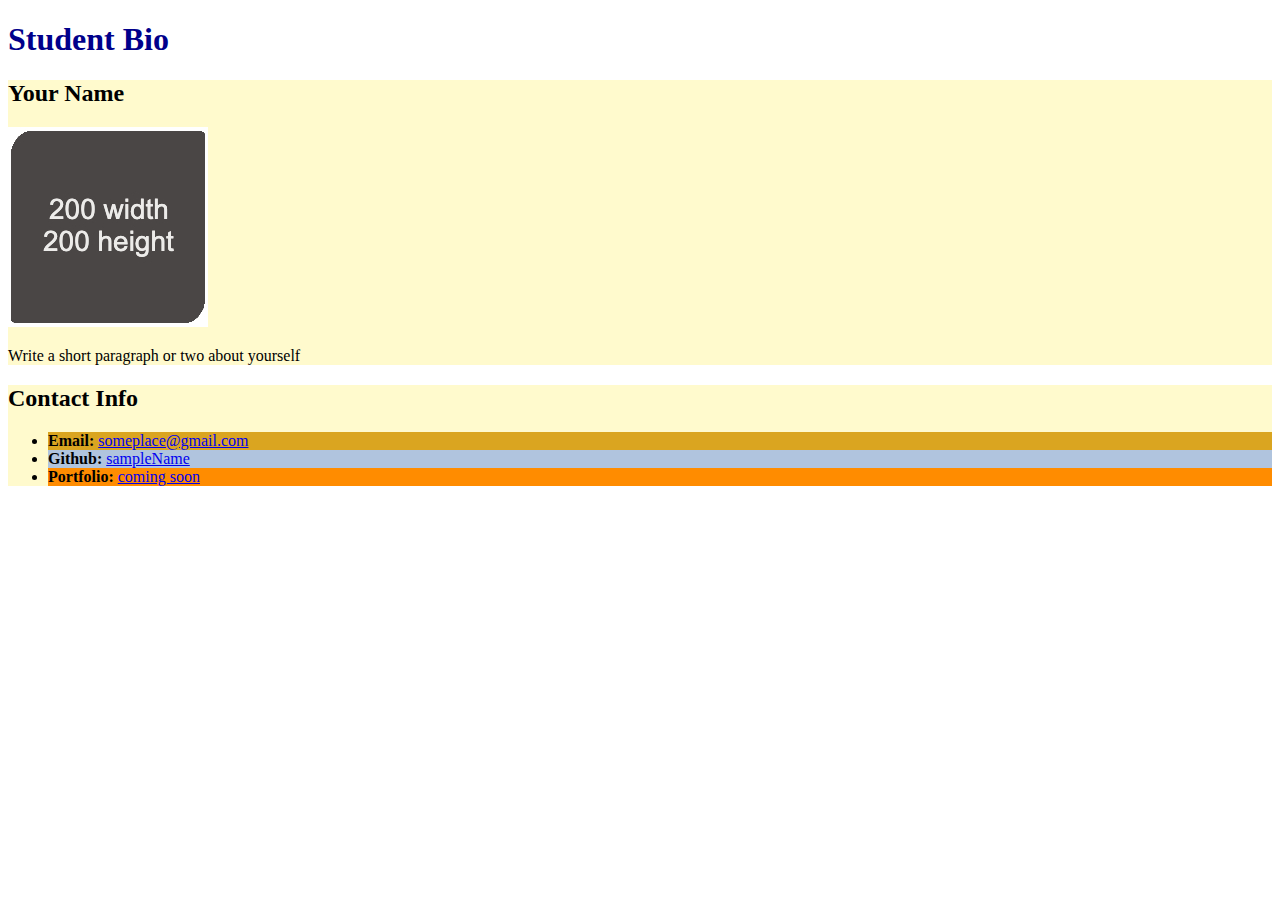
<file: index1.html>
<!DOCTYPE html>
<html lang="en-US">
  <head>
    <meta charset="UTF-8" />
    <title>Student Bio With Attributes</title>
    <!-- Link to stylesheet using rel and href attributes -->
    <link rel="stylesheet" href="assets\style.css" />
  </head>

  <body>
    <header>
      <h1 class="title">Student Bio</h1>
    </header>
    <!-- TODO: add class attribute  -->
    <section class="lesson">
      <h2>Your Name</h2>
      <!-- TODO: modify img attributes -->
      <img src="assets\sample.jpg" alt="samplepic" />
      <p>Write a short paragraph or two about yourself</p>
    </section>
    <!-- TODO: add class attribute -->
    <section class="lesson">
      <h2 >Contact Info</h2>
      <ul>
        <li id="email"><strong>Email:</strong> <a href="#">someplace@gmail.com</a></li>
        <li id="github"> <strong>Github:</strong> <a href="#">sampleName</a></li>
        <li id="portfolio"> <strong>Portfolio:</strong> <a href="#">coming soon</a></li>
      </ul>
    </section>
  </body>
</html>
</file>
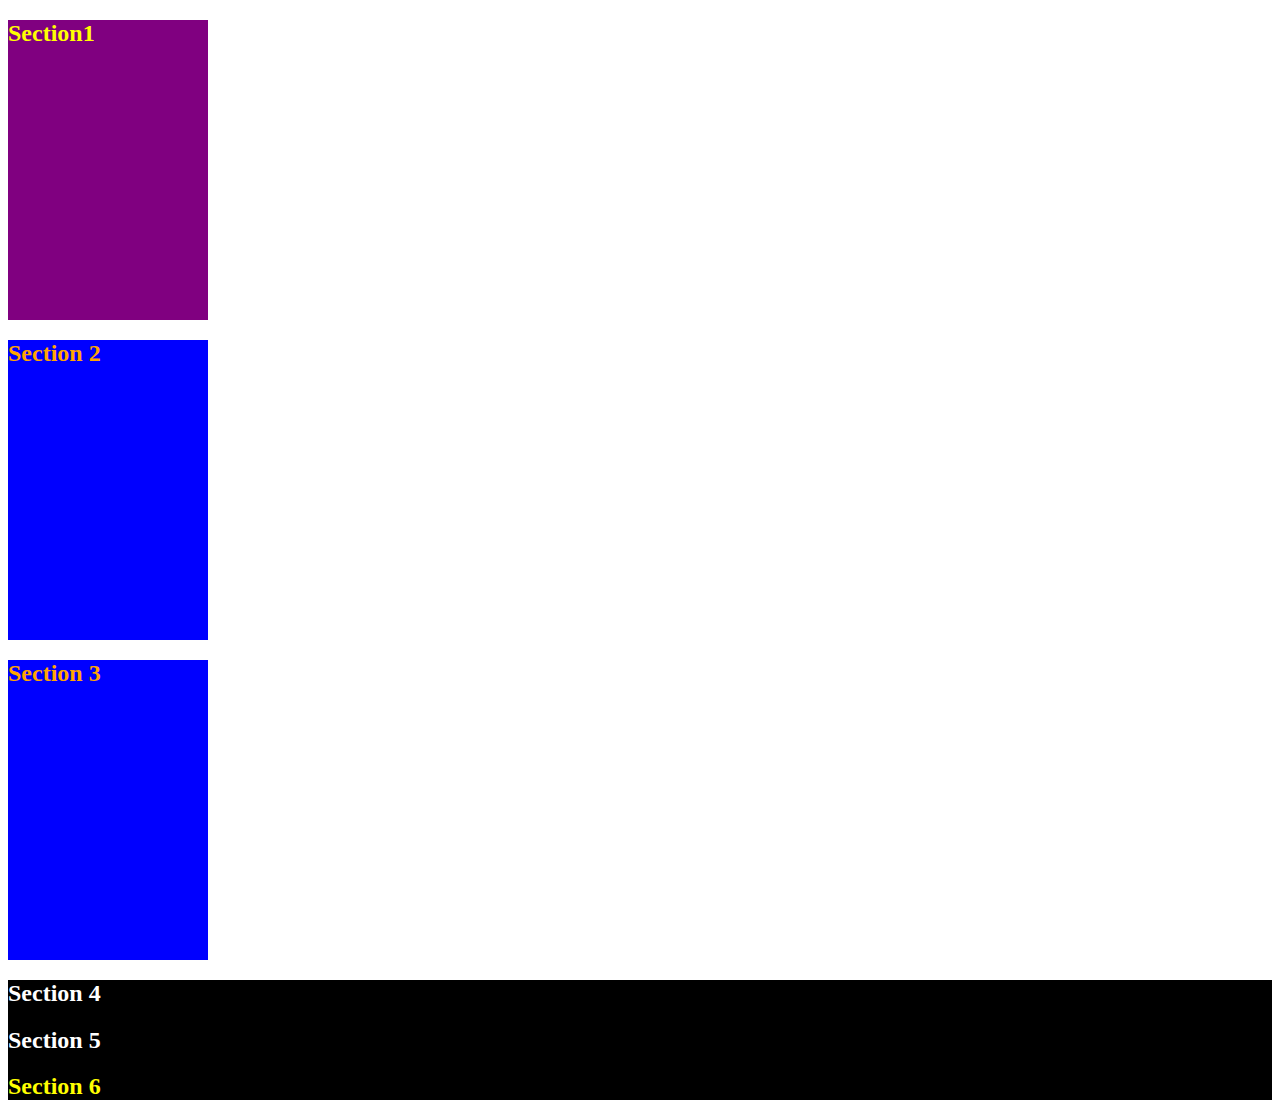
<file: index2.html>
<!DOCTYPE html>
<html lang="en-US">
  <head>
    <meta charset="UTF-8" />
    <title>Student Bio With Attributes</title>
    <!-- Link to stylesheet using rel and href attributes -->
    <link rel="stylesheet" href="assets\style 1.css" />
  </head>

  <body>
    <header>
    </header>
    <section class= "box box-purple"> 
      <h2>Section1</h2> 
    </section>
    <section class= "box box-blue">
      <h2 >Section 2</h2>
    </section>
    <section class= "box box-blue">
      <h2 >Section 3</h2>
    </section>
    <div class= "black">
     <section id="white" > <h2>Section 4</h2> </section>
     <section id="white" > <h2>Section 5</h2> </section>
     <section id="yellow"> <h2>Section 6</h2> </section>
    </div>
  </body>
</html>
</file>
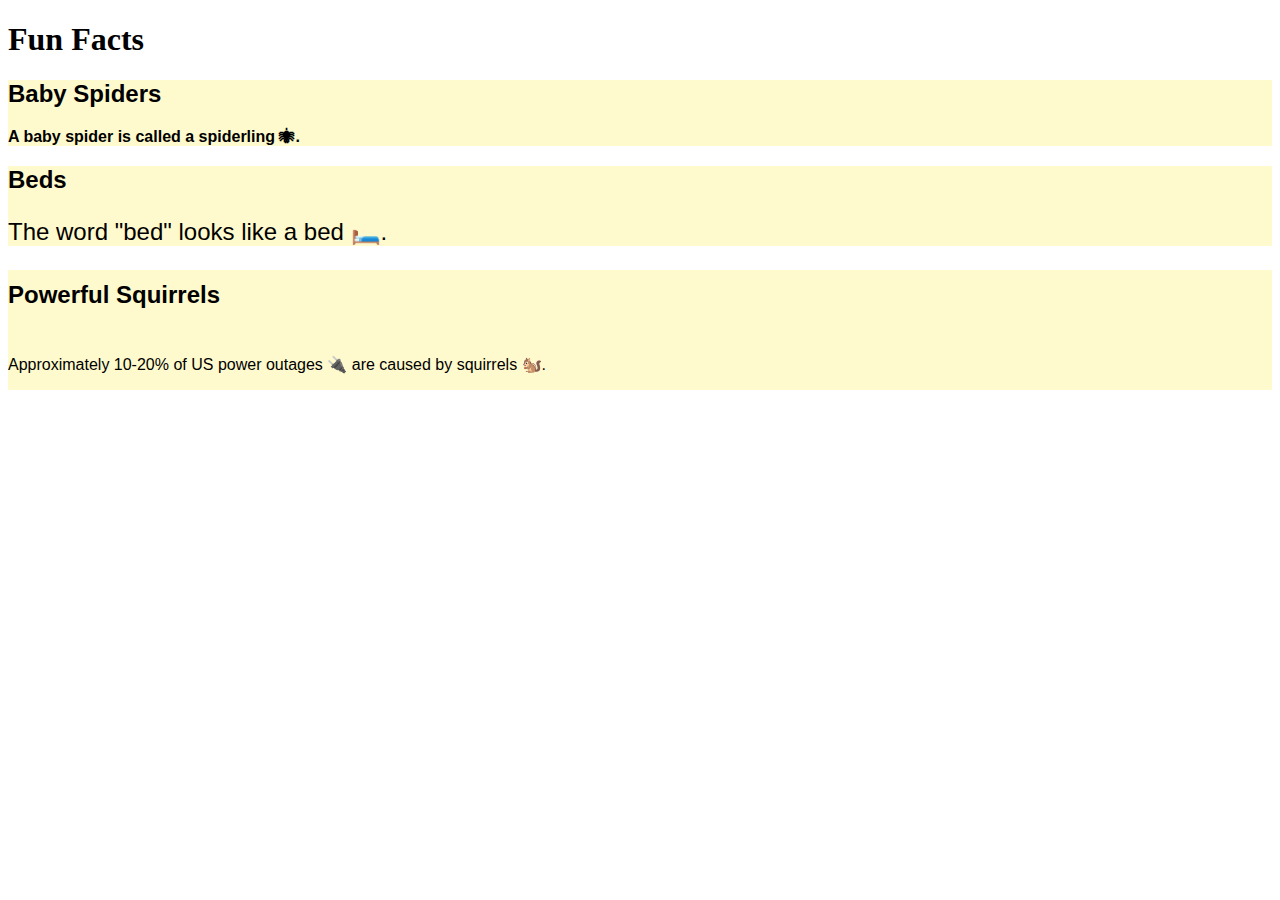
<file: index3.html>
<!DOCTYPE html>
<html lang="en-US">
  <head>
    <meta charset="UTF-8" />
    <title>Student Bio With Attributes</title>
    <!-- Link to stylesheet using rel and href attributes -->
    <link rel="stylesheet" href="assets\style 2.css" />
  </head>

  <body>
    <header>
      <h1><strong>Fun Facts</strong> </h1>
    </header>
    <section class= "lightyellow"> 
      <h2>Baby Spiders</h2> 
      <p id="fact-1">A baby spider is called a spiderling &#128375.</p>
    </section>
    <section class= "lightyellow">
      <h2 >Beds</h2>
      <p id="fact-2">The word "bed" looks like a bed 🛏️.</p>
    </section>
    <section class= "box lightyellow">
      <h2 >Powerful Squirrels</h2>
      <p> Approximately 10-20% of US power outages 🔌 are caused by squirrels 🐿️. </p>
    </section>
  </body>
</html>
</file>
